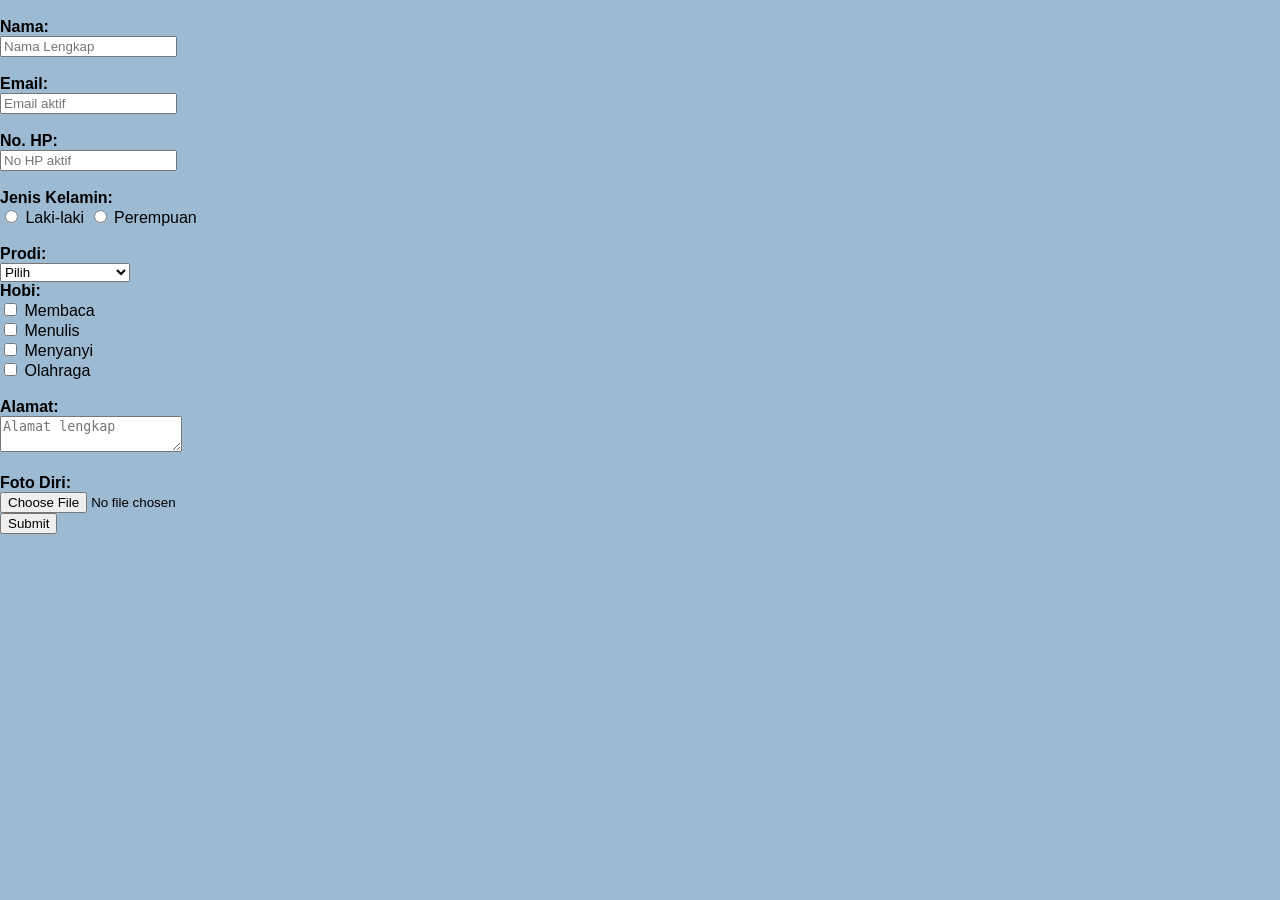
<file: form.html>
<!DOCTYPE html>
<html lang="en">
<head>
    <meta charset="UTF-8">
    <meta name="viewport" content="width=device-width, initial-scale=1.0">
    <title>Form</title>
    <link rel="stylesheet" href="css/form.css">
</head>
<body>
    <form action="#" method="post"><br>
        <strong><label for="nama">Nama:</label></strong><br>
        <input type="text" id="nama" name="nama" placeholder="Nama Lengkap"><br><br>

        <strong><label for="email">Email:</label></strong><br>
        <input type="text" id="email" name="email" placeholder="Email aktif"><br><br>

        <strong><label for="no_hp">No. HP:</label></strong><br>
        <input type="text" id="no_hp" name="no_hp" placeholder="No HP aktif"><br><br>

        <strong><label for="jenis_kelamin">Jenis Kelamin:</label></strong><br>
        <input type="radio" id="laki_laki" name="jenis_kelamin" value="laki-laki">
        <label for="laki_laki">Laki-laki</label>
        <input type="radio" id="perempuan" name="jenis_kelamin" value="perempuan">
        <label for="perempuan">Perempuan</label><br><br>

        <strong><label for="prodi">Prodi:</label></strong><br>
        <select id="prodi" name="prodi">
            <option value="Pilih">Pilih</option>
            <option value="Manajemen">Manajemen</option>
            <option value="Teknik Informatika">Teknik Informatika</option>
            <option value="Akuntansi">Akuntansi</option>
        </select><br>

        <strong><label for="hobi">Hobi:</label></strong><br>
        <input type="checkbox" id="membaca" name="hobi" value="membaca">
        <label for="membaca">Membaca</label><br>
        <input type="checkbox" id="menulis" name="hobi" value="menulis">
        <label for="menulis">Menulis</label><br>
        <input type="checkbox" id="menyanyi" name="hobi" value="menyanyi">
        <label for="menyanyi">Menyanyi</label><br>
        <input type="checkbox" id="menulis" name="hobi" value="olahraga">
        <label for="olahraga">Olahraga</label><br><br>


        <strong><label for="alamat">Alamat:</label></strong><br>
        <textarea id="alamat" name="alamat" placeholder="Alamat lengkap"></textarea><br><br>

        <strong><label for="foto">Foto Diri:</label></strong><br>
        <input type="file" id="foto" name="foto"><br>

        <input type="submit" value="Submit">
    </form>
</body>
</html>
</file>
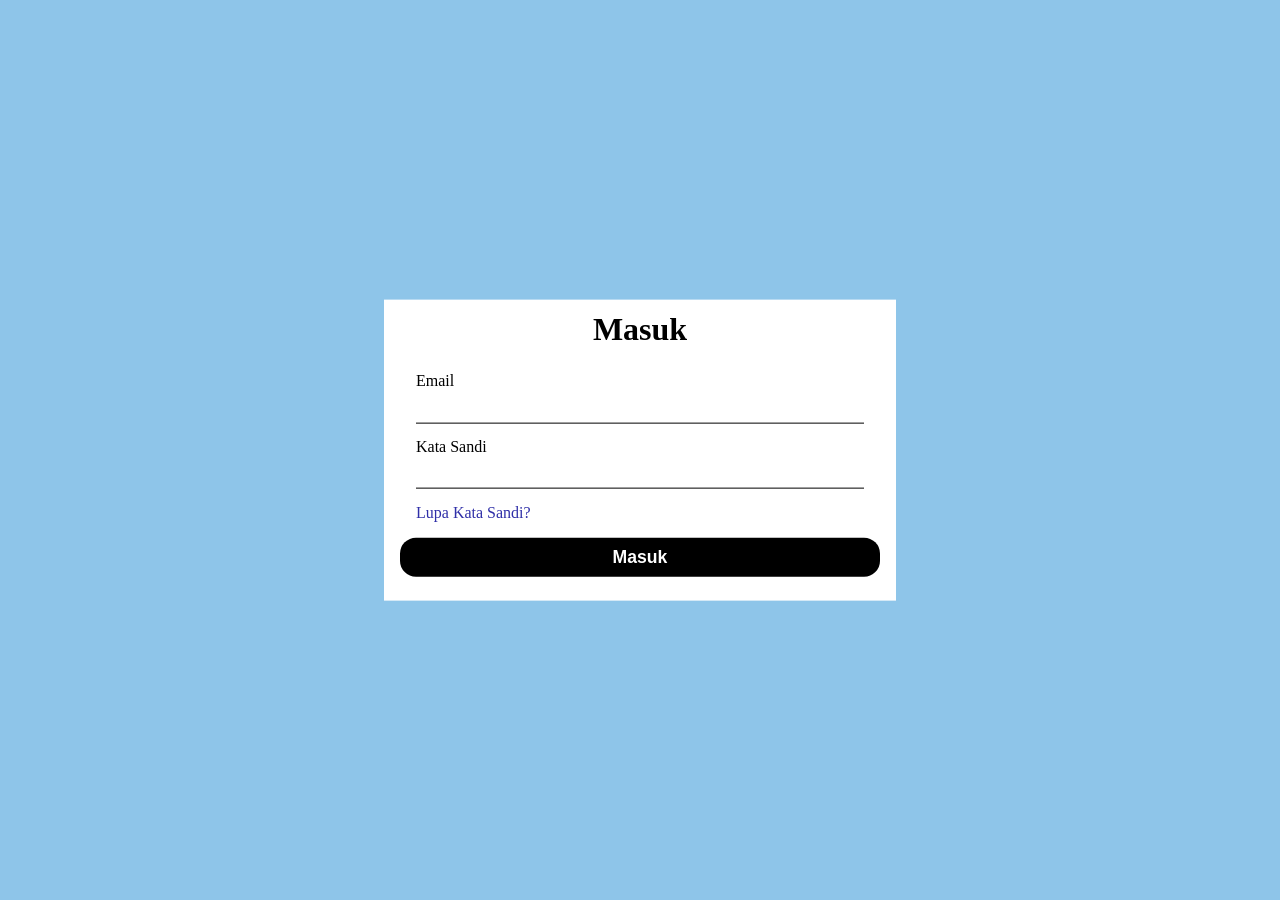
<file: login.html>
<html lang="en">
  <head>
    <meta charset="UTF-8" />
    <meta http-equiv="X-UA-Compatible" content="IE=edge" />
    <meta name="viewport" content="width=device-width, initial-scale=1.0" />
    <title>Login Form</title>

    <link rel="stylesheet" href="css/login.css" />
  </head>
  <body>
    <div class="container">
      <form class="form">
        <h1>Masuk</h1>
        <label for="email">Email</label>
        <input type="email" name="email" id="email" required />
        <label for="password">Kata Sandi</label>
        <input type="password" name="password" id="password" required />
        <span>Lupa Kata Sandi?</span>
        <button>Masuk</button>
      </form>
    </div>
  </body>
</html>
</file>
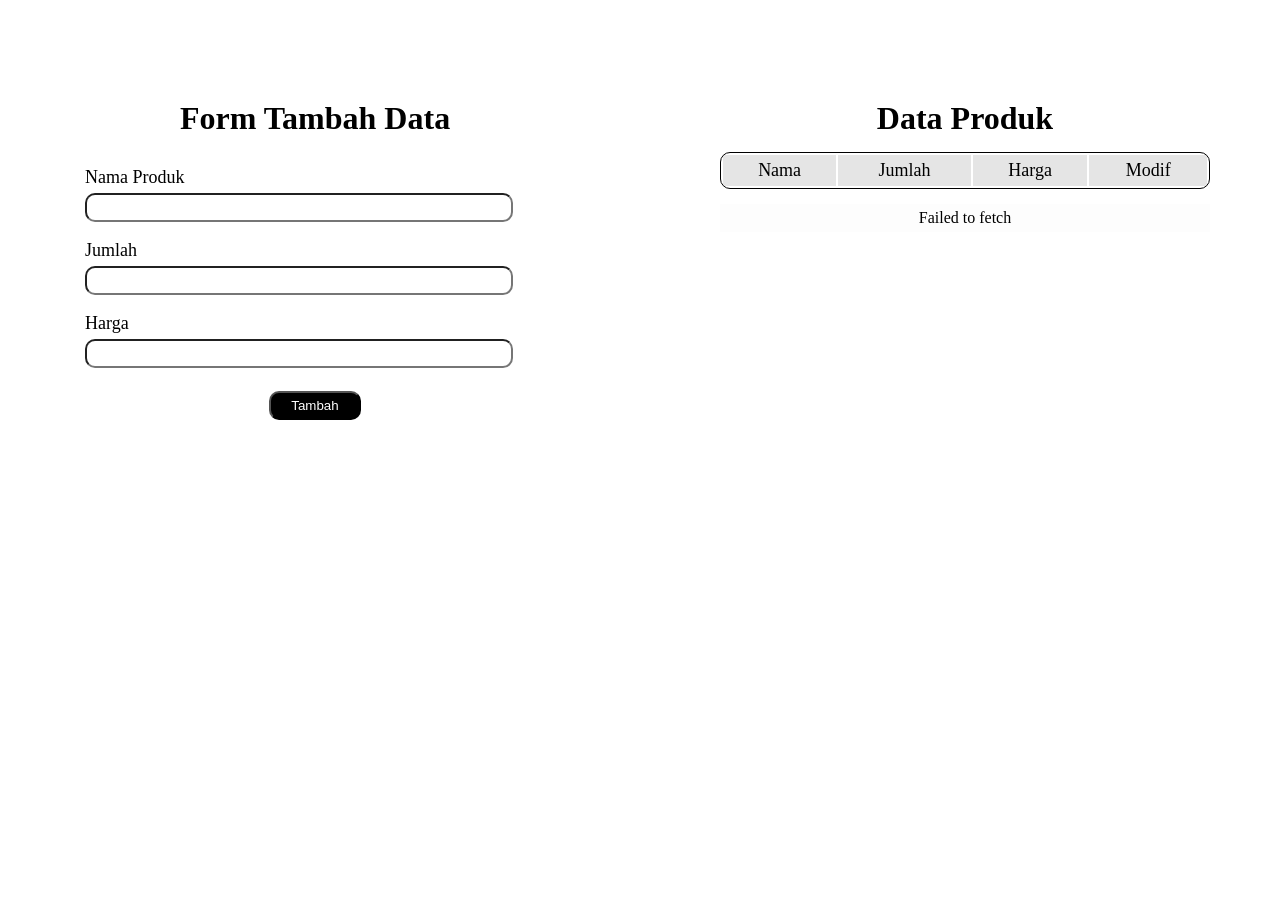
<file: productapi.html>
<!DOCTYPE html>
<html lang="en">
  <head>
    <meta charset="UTF-8" />
    <meta name="viewport" content="width=device-width, initial-scale=1.0" />
    <title>CRUD API</title>

    <link rel="stylesheet" href="css/product.css" />
  </head>
  <body>
    <div class="container">
      <div class="content">
        <div class="content-1">
          <div class="tambah-data">
            <h1>Form Tambah Data</h1>

            <form action="" onsubmit="tambah_data(event)">
              <label for="nama_produk"> Nama Produk </label> <br />
              <input type="text" name="nama_produk" id="nama_produk" required /> <br />
              <br />

              <label for="jumlah"> Jumlah </label> <br />
              <input type="number" name="jumlah" id="jumlah" min="0" required /> <br />
              <br />

              <label for="harga"> Harga </label> <br />
              <input type="number" name="harga" id="harga" min="0" required /> <br />
              <br />

              <div class="button">
                <input type="submit" value="Tambah" class="tbltambah" />
              </div>
            </form>
          </div>
          <div class="edit-data">
            <h1>Form Edit</h1>

            <form action="" onsubmit="update_data(event)">
              <input type="hidden" id="id_produk" />

              <label for="nama_produk"> Nama Produk </label> <br />
              <input type="text" name="nama_produk" id="edit_nama_produk" required /> <br />
              <br />

              <label for="jumlah"> Jumlah Produk </label> <br />
              <input type="number" name="jumlah" id="edit_jumlah" min="0" required /> <br />
              <br />

              <label for="harga"> Harga Produk</label> <br />
              <input type="number" name="harga" id="edit_harga" min="0" required /> <br />
              <br />

              <div class="button">
                <input type="submit" value="Update" class="tblupdate" />
              </div>
            </form>
          </div>
        </div>
        <div class="content-2">
          <h1>Data Produk</h1>

          <table>
            <thead>
              <tr>
                <td>Nama</td>
                <td>Jumlah</td>
                <td>Harga</td>
                <td>Modif</td>
              </tr>
            </thead>
            <tbody id="data_produk"></tbody>
          </table>
          <div class="error"></div>
        </div>
      </div>
    </div>

    <script src="js/productapi.js"></script>
  </body>
</html>
</file>
<file: css/form.css>
* {
    box-sizing: border-box;
}

body {
    font-family: Verdana, sans-serif;
    margin: 0;
    background-color: rgb(157, 186, 211);
}

.container {
    background-color: rgb(157, 186, 211);
    padding: 100px 0 0 0;
}

/* Slideshow container */
.content-slide {
    max-width: 1000px;
    position: relative;
    margin: auto;
}

.imgslide {
    display: none;
}

img {
    vertical-align: middle;
    width:100%;height: 400px;
}

.prev,
.next {
    cursor: pointer;
    position: absolute;
    top: 40%;
    width: auto;
    padding: 16px;
    color: rgb(255, 254, 224);
    font-weight: bold;
    font-size: 18px;
    transition: 0.6s ease;
    border-radius: 0 3px 3px 0;
    user-select: none;
    background-color: rgba(0, 0, 0, 0.8); 
}

.next {
    right: 0;
    border-radius: 3px 0 0 3px;
}

.pre:hover,
.next:hover {
    background-color: rgba(255, 255, 255, 0.8);
    color: rgb(0, 0, 0);
}

.text {
    color: #fafafa;
    font-size: 15px;
    padding: 8px 12px;
    position: absolute;
    bottom: 0;
    width: 100%;
    text-align: center;
}

.content-slide .numberslide {
    color: #ffffff;
    font-size: 12px;
    padding: 8px 12px;
    position: absolute;
    top: 0;
}

/* resposive */

@media screen and (max-width: 800px) {

    .content-slide {
        padding: 8px 50px 12px 50px;
    }

    .next {
        right: 50px;
        border-radius: 3px 0 0 3px;
    }
    
}

.fade {
    -webkit-animation-name: fade;
    -webkit-animation-duration: 1.5s;
    animation-name: fade;
    animation-duration: 1.5s;
}

@-webkit-keyframes fade {
    from {
        opacity: .4;
    }

    to {
        opacity: 1;
    }
}

@keyframes fade {
    from {
        opacity: .4;
    }    
    to {
        opacity: 1;
    }
}

.container .page {
    text-align: center;
    padding-top: 20px;
}

.page .dot {
    cursor: pointer;
    height: 15px;
    width: 15px;
    margin: 0 2px;
    background-color: #bbb;
    display: inline-block;
    transition: background-color 0.6s ease;
    border-radius: 50%;
}

.page .active,
.page .dot:hover {
    background-color: #ce0000;
}
</file>
<file: css/login.css>
* {
  margin: 0;
  padding: 0;
  box-sizing: border-box;
}
.container {
  height: 100vh;
  margin: 0 auto;
  position: relative;
  background: rgb(142, 197, 233);
}
.container .form {
  display: flex;
  flex-direction: column;
  position: absolute;
  top: 50%;
  left: 50%;
  transform: translate(-50%, -50%);
  background: #fff;
  width: 40%;
}
.form h1 {
  text-align: center;
  margin-top: 11.2px;
  margin-bottom: 24px;
}
input[type='email'],
input[type='password'] {
  border: none;
  outline: none;
  border-bottom: 1px solid;
  background: none;
  margin: 14.4px 32px;
  font-size: 16px;
}
label {
  margin: 0 32px;
}
span {
  margin: 0 32px;
  color: rgb(47, 47, 168);
  cursor: pointer;
}
button {
  margin: 16px;
  margin-bottom: 24px;
  padding: 9px;
  cursor: pointer;
  border-radius: 16px;
  border: none;
  font-size: 17.6px;
  font-weight: bolder;
  color: #fff;
  background: black;
}
button:hover {
  background: grey;
}

@media (max-width: 501px) {
  html {
    font-size: 15px;
  }
  .container .form {
    width: 300px;
  }
}
@media (min-width: 501px) and (max-width: 768px) {
  html {
    font-size: 14px;
  }
  .container .form {
    width: 450px;
  }
}
@media (min-width: 765px) and (max-width: 1200px) {
  html {
    font-size: 18px;
  }
  .container .form {
    width: 540px;
    height: 550px;
  }
}
@media (orientation: landscape) and (max-height: 500px) {
  .container {
    height: 100vmax;
  }
}
</file>
<file: css/product.css>
* {
  margin: 0px;
  padding: 0px;
}

.container {
  padding: 50px 20px;
}
.content {
  display: grid;
  grid-template-columns: repeat(2, 1fr);
  grid-gap: 60px;
  justify-content: center;
  align-items: center;
}

.content-1 {
  background-color: white;
  padding: 50px;
  max-height: 400px;
  min-height: 400px;
  border-radius: 5px;
}
.content-2 {
  background-color: white;
  padding: 50px;
  max-height: 400px;
  min-height: 400px;
  border-radius: 5px;
}

.content-2 {
  padding: 50px;
}

.edit-data {
  display: none;
}

h1 {
  text-align: center;
  margin: 0px 0px 15px;
}

form {
  padding: 15px;
}

label {
  font-size: large;
}

input {
  width: 90%;
  border-radius: 10px;
  margin: 5px 0px 0px;
  padding: 5px;
}

.button {
  display: flex;
  justify-content: center;
}

.tbltambah,
.tblupdate {
  width: 20%;
  background-color: #000000;
  color: white;
  align-items: center;
}
.tblupdate {
  background-color: #000000;
}
table {
  border-radius: 10px;
}
.error {
  display: none;
  width: 100%;
  margin: 15px 0px;
  padding: 5px 0px;
  text-align: center;
  background-color: #fdfdfd;
}

table {
  width: 100%;
  text-align: center;
  border: 1px solid black;
}

thead {
  font-size: large;
  background-color: rgba(0, 0, 0, 0.1);
}

td {
  padding: 5px;
}

.tbledit:hover,
.tbldelete:hover,
.tbltambah:hover,
.tblupdate:hover {
  background-color: darkgray;
}

.tbledit {
  background-color: white;
  color: #000000;
}
.tbldelete {
  background-color: white;
}

h2 {
  text-align: center;
  margin: 0px 25px;
}

.row {
  display: grid;
  grid-template-columns: repeat(6, 1fr);
  grid-gap: 20px;
  margin: 20px 10px;
}

.card {
  margin: 20px 20px;
  text-align: center;
  background-color: red;
  border-radius: 10% ;
}

@media (max-width: 725px) {
  .content {
    grid-template-columns: repeat(1, 1fr);
    grid-gap: 15px;
  }
}
@media (max-width: 725px) {
  .row {
    grid-template-columns: repeat(3, 1fr);
    grid-gap: 10px;
  }
}
@media (max-width: 425px) {
  .row {
    grid-template-columns: repeat(2, 1fr);
    grid-gap: 10px;
  }
}
</file>
